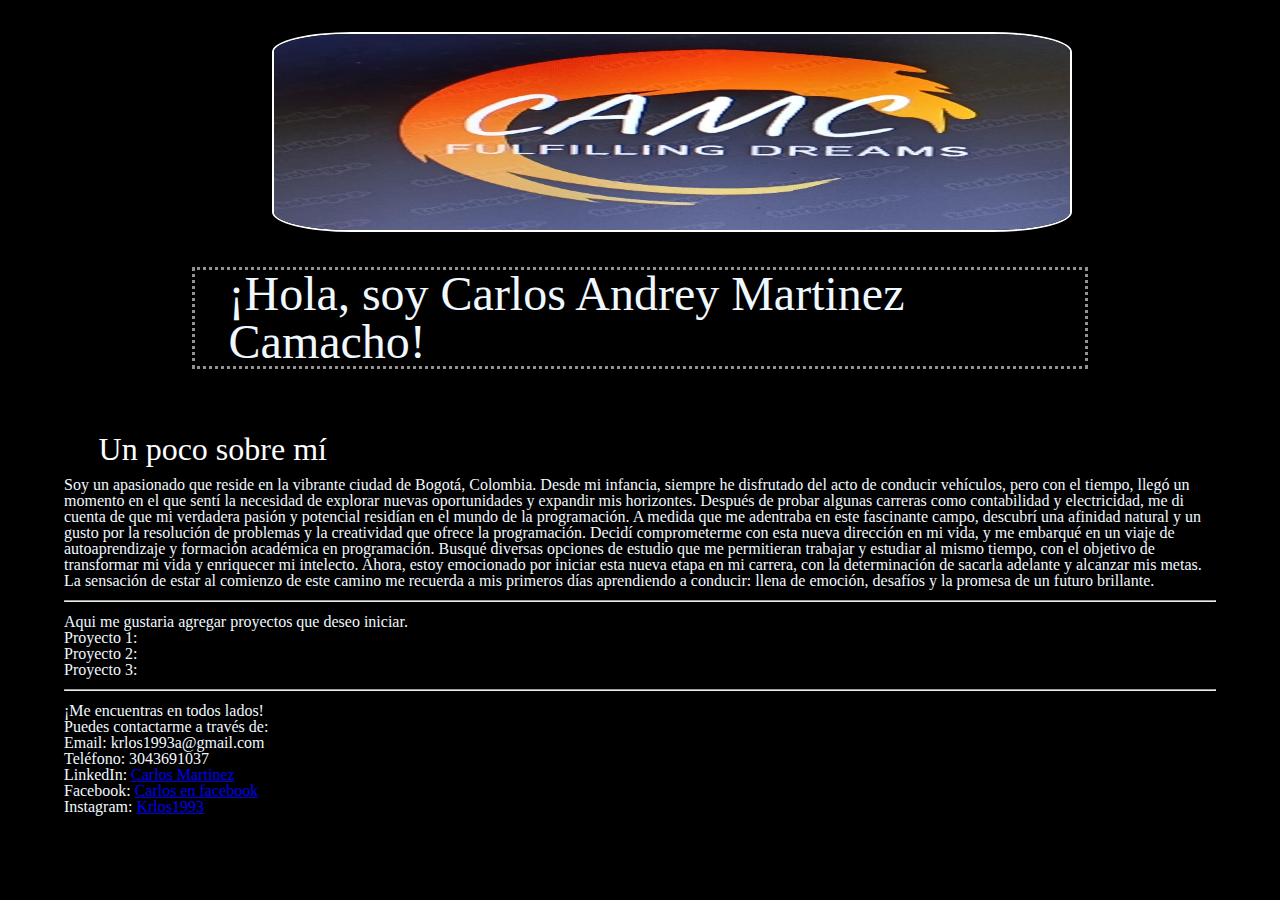
<file: index.html>
<!DOCTYPE html>
<html lang="es">
<head>
    <meta charset="UTF-8">
    <meta name="viewport" content="width=device-width, initial-scale=1.0">
    <title>CARLOS ANDREY MARTINEZ CAMACHO </title>
    
</head>

<link rel="stylesheet" href="./reset.css">
<link rel="stylesheet" href="./estilos.css"/>

<body class="fondo">
    <div id="logocontainer">
         <img src="./LOGO CAMC.jpg" class="logo">
    </div>
    <header>
        <div id="titulosprincipales">
          <h1 class="mitexto">¡Hola, soy Carlos Andrey Martinez Camacho!</h1>
        </div>
    </header>
    <div class="container">
        <div class="titulosecundario">
           <h2>Un poco sobre mí</h2>
        </div>
        <p class="mitexto">
          Soy un apasionado que reside en la vibrante ciudad de Bogotá, Colombia. Desde mi infancia, siempre he disfrutado del acto de conducir vehículos, pero con el tiempo, llegó un momento en el que sentí la necesidad de explorar nuevas oportunidades y expandir mis horizontes.

          Después de probar algunas carreras como contabilidad y electricidad, me di cuenta de que mi verdadera pasión y potencial residían en el mundo de la programación. A medida que me adentraba en este fascinante campo, descubrí una afinidad natural y un gusto por la resolución de problemas y la creatividad que ofrece la programación.

          Decidí comprometerme con esta nueva dirección en mi vida, y me embarqué en un viaje de autoaprendizaje y formación académica en programación. Busqué diversas opciones de estudio que me permitieran trabajar y estudiar al mismo tiempo, con el objetivo de transformar mi vida y enriquecer mi intelecto.

          Ahora, estoy emocionado por iniciar esta nueva etapa en mi carrera, con la determinación de sacarla adelante y alcanzar mis metas. La sensación de estar al comienzo de este camino me recuerda a mis primeros días aprendiendo a conducir: llena de emoción, desafíos y la promesa de un futuro brillante.
        </p>

        <hr class="separadores">

        <h2 class="mitexto">Aqui me gustaria agregar proyectos que deseo iniciar. </h2>
        <ul class="mitexto">
            <li>Proyecto 1: </li>
            <li>Proyecto 2: </li>
            <li>Proyecto 3: </li>
        </ul>
        <hr class="separadores">

        <h2 class="mitexto"> ¡Me encuentras en todos lados!</h2>
        <p class="mitexto">Puedes contactarme a través de:</p>
        <ul class="mitexto">
            <li>Email: krlos1993a@gmail.com</li>
            <li>Teléfono: 3043691037</li>
            <li>LinkedIn: <a href="https://www.linkedin.com/in/carlos-martinez-4145291b4/">Carlos Martinez</a></li>
            <li>Facebook: <a href="https://www.facebook.com/profile.php?id=100075537031267">Carlos en facebook</a></li>
            <li>Instagram: <a href="https://www.instagram.com/krlos1993a?igsh=MWtqdXd1ZHM4N2pmZw==">Krlos1993</a></li>

        </ul>
    </div>
</body>
</html>
</file>
<file: estilos.css>
.fondo {
    background-color: black;
}

.mitexto {
    font-size: 1em;
    color: aliceblue;
}
#titulosprincipales {
    font-size: 3em;
    border: 3px dotted rgb(151, 144, 144); 
    width: 70vw;
    margin: auto;
    padding: 0px 0em 0px 0.7em;
    margin-bottom: 1em;
}
.logo {
    width: 800px;
    height: 200px;
    border: 2px solid white;
    margin: auto;
    border-radius: 10%;

}
#logocontainer{
    width: 70%;
    margin: 17em;
    margin-top: 2em;
    margin-bottom: 2em;
}

.titulosecundario{
    font-size: 2em;
    color: rgb(255, 254, 254);
    margin-left: 3%;
    margin-bottom: 1%;

}

.container {
    margin: 5%;
}

.separadores{
    margin-bottom: 1%;
    margin-top: 1%;
}
</file>
